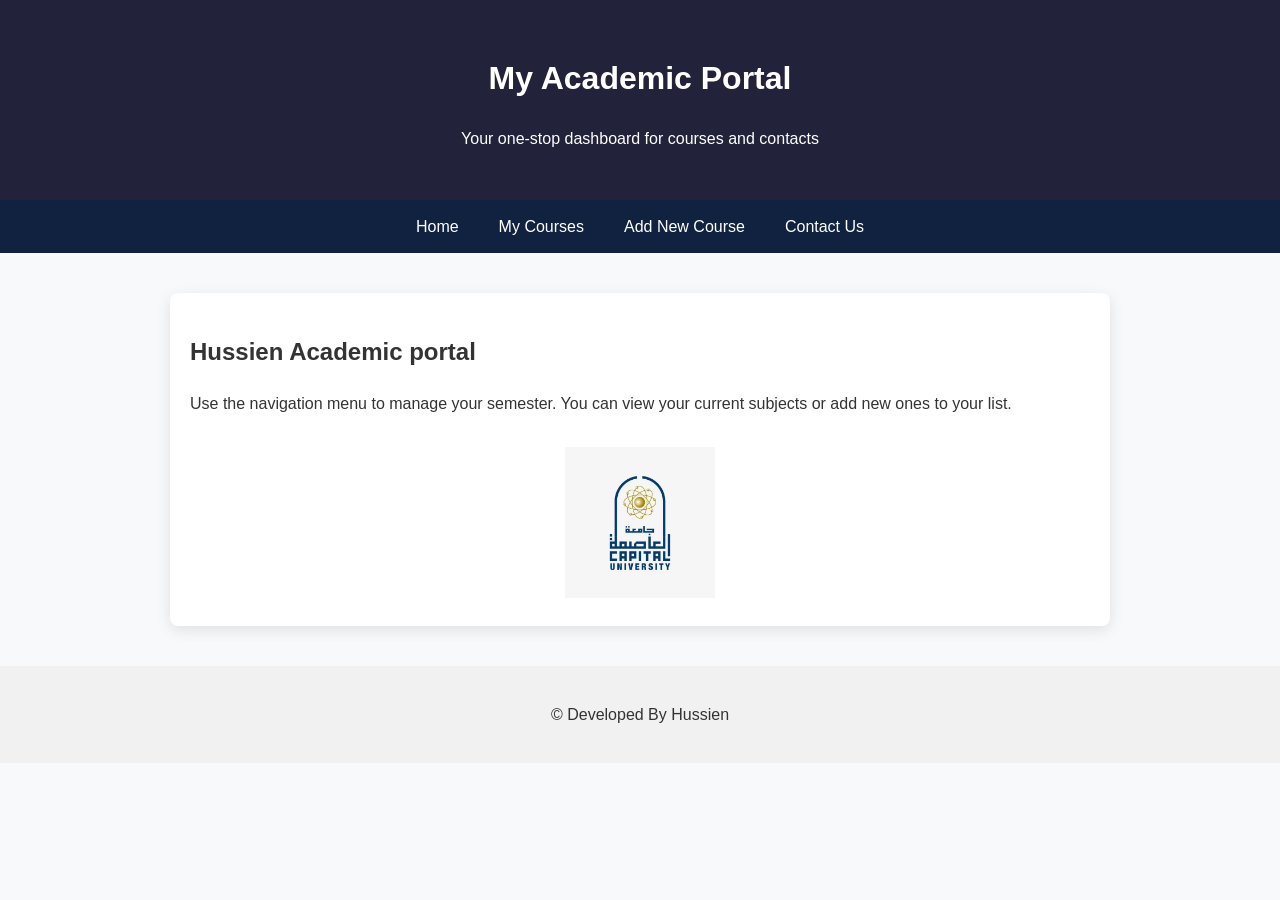
<file: index.html>
<!DOCTYPE html>
<html lang="en">

<head>
   <meta charset="UTF-8">
 <title>Home  University Portal</title>
  <link rel="stylesheet" href="style.css">
</head>


<body>
    <header>
        <h1>My Academic Portal</h1>
        <p>Your one-stop dashboard for courses and contacts</p>
    </header>
    <nav>
        <a  href="index.html">Home  </a>
        <a   href="courses.html">My Courses </a>
        <a  href="add-courses.html">Add New Course </a>
        <a  href="contact.html">Contact Us  </a>
    </nav>
	
	
    <main>
     <h2>Hussien Academic portal</h2>
      <p>Use the navigation menu to manage your semester. You can view your current subjects or add new ones to your list.</p>
     <div style="text-align: center; margin-top: 30px;">
            <img src="img/logo.png" alt="University Logo" style="max-width: 150px; opacity: 1;">
     </div>
    </main>
	
	
    <footer><p>&copy;  Developed By Hussien </p></footer>
</body>
</html>
</file>
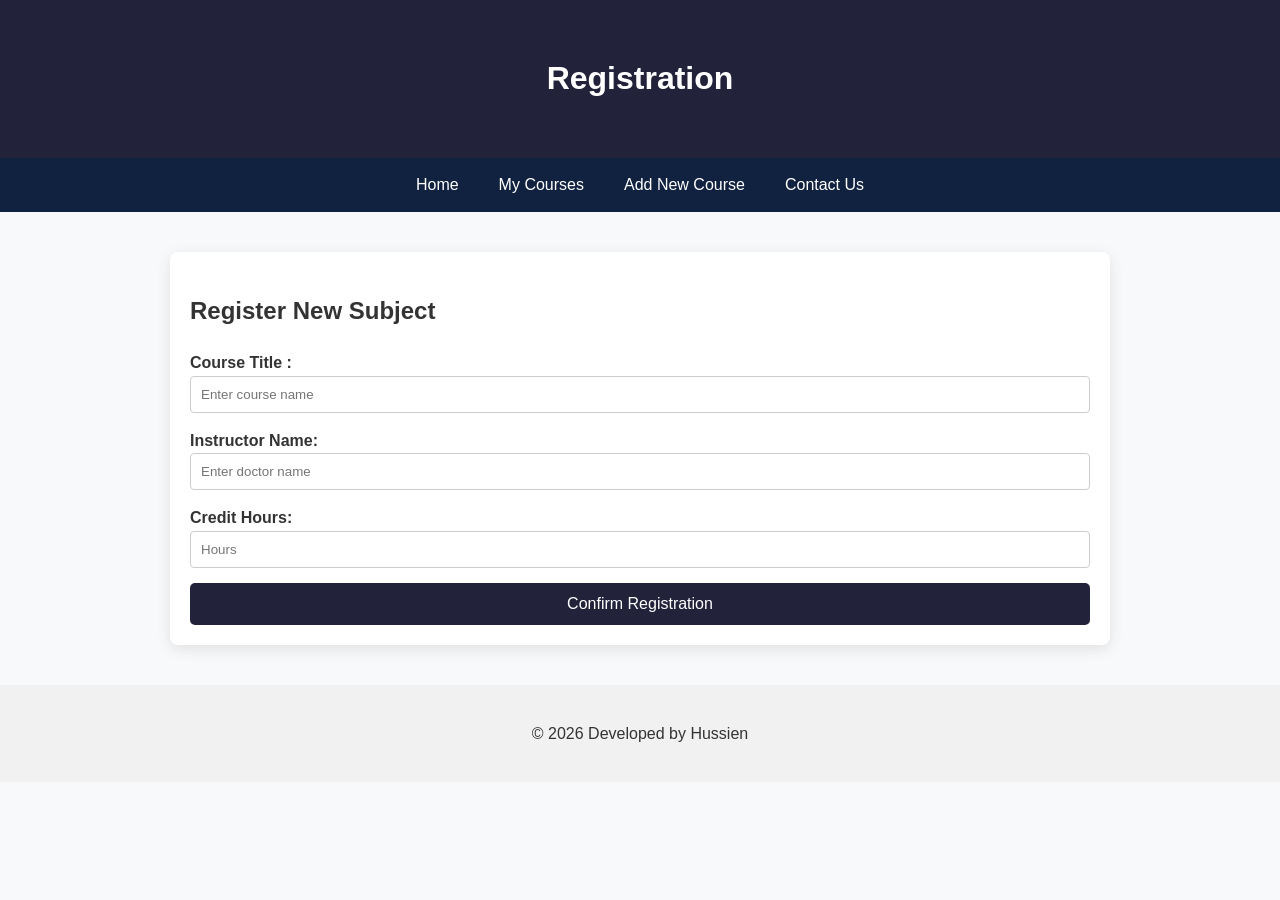
<file: add-courses.html>
<!DOCTYPE html>
<html lang="en">
   <head>
      <meta charset="UTF-8">
      <meta name="viewport" content="width=device-width, initial-scale=1.0">
       <title>Add Course - Hussien</title>
        <link rel="stylesheet" href="style.css">
    </head>
<body>
    <header>
        <h1>Registration</h1>
    </header>

    <nav>
        <a href="index.html">Home</a>
        <a href="courses.html">My Courses</a>
        <a href="add-courses.html">Add New Course</a>
        <a href="contact.html">Contact Us</a>
    </nav>

    <main>
        <section>
            <h2>Register New Subject</h2>
            <form action="#" method="post" class="contact-form">
                
                <div class="form-group">
                    <label for="course-title">Course Title :</label>
                    <input type="text" id="course-title" name="title" placeholder="Enter course name" required>
                </div>

                <div class="form-group">
                    <label for="instructor">Instructor Name:</label>
                    <input type="text" id="instructor" name="instructor" placeholder="Enter doctor name" required>
                </div>

                <div class="form-group">
                    <label for="hours">Credit Hours:</label>
                    <input type="number" id="hours" name="hours" placeholder=Hours required>
                </div>

            
              

                <button type="submit" class="submit-btn">Confirm Registration</button>
            </form>
        </section>
    </main>

    <footer>
        <p>&copy; 2026 Developed by Hussien</p>
    </footer>
</body>
</html>
</file>
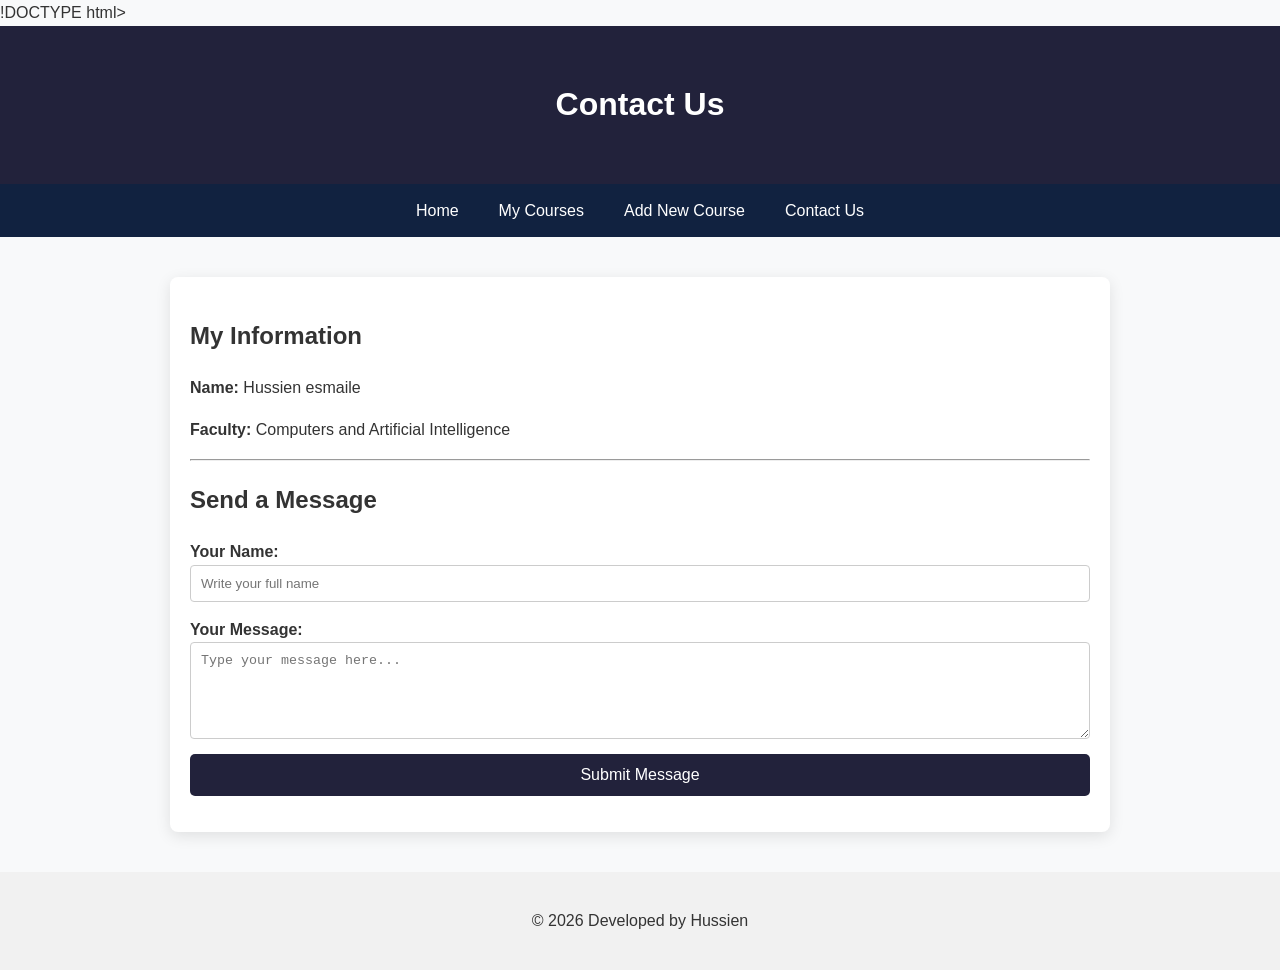
<file: contact.html>
!DOCTYPE html>
<html lang="en">
<head>
    <meta charset="UTF-8">
    <meta name="viewport" content="width=device-width, initial-scale=1.0">
    <title>Contact Us - Hussien</title>
    <link rel="stylesheet" href="style.css">
</head>
<body>
    <header>
        <h1>Contact Us</h1>
    </header>

    <nav>
        <a href="index.html">Home</a>
        <a href="courses.html">My Courses</a>
        <a href="add-courses.html">Add New Course</a>
        <a href="contact.html">Contact Us</a>
    </nav>

    <main>
        <section>
            <h2>My Information</h2>
            <p><strong>Name:</strong> Hussien esmaile</p>
            <p><strong>Faculty:</strong> Computers and Artificial Intelligence</p>
        </section>

        <hr>

        <section>
            <h2>Send a Message</h2>
            <form action="#" method="post" class="contact-form">
                <div class="form-group">
                    <label for="user-name">Your Name:</label>
                    <input type="text" id="user-name" name="name" placeholder="Write your full name" required>
                </div>

                <div class="form-group">
                    <label for="user-message">Your Message:</label>
                    <textarea id="user-message" name="message" rows="5" placeholder="Type your message here..." required></textarea>
                </div>

                <button type="submit" class="submit-btn">Submit Message</button>
            </form>
        </section>
    </main>

    <footer>
        <p>&copy; 2026 Developed by Hussien</p>
    </footer>
</body>
</html>
</file>
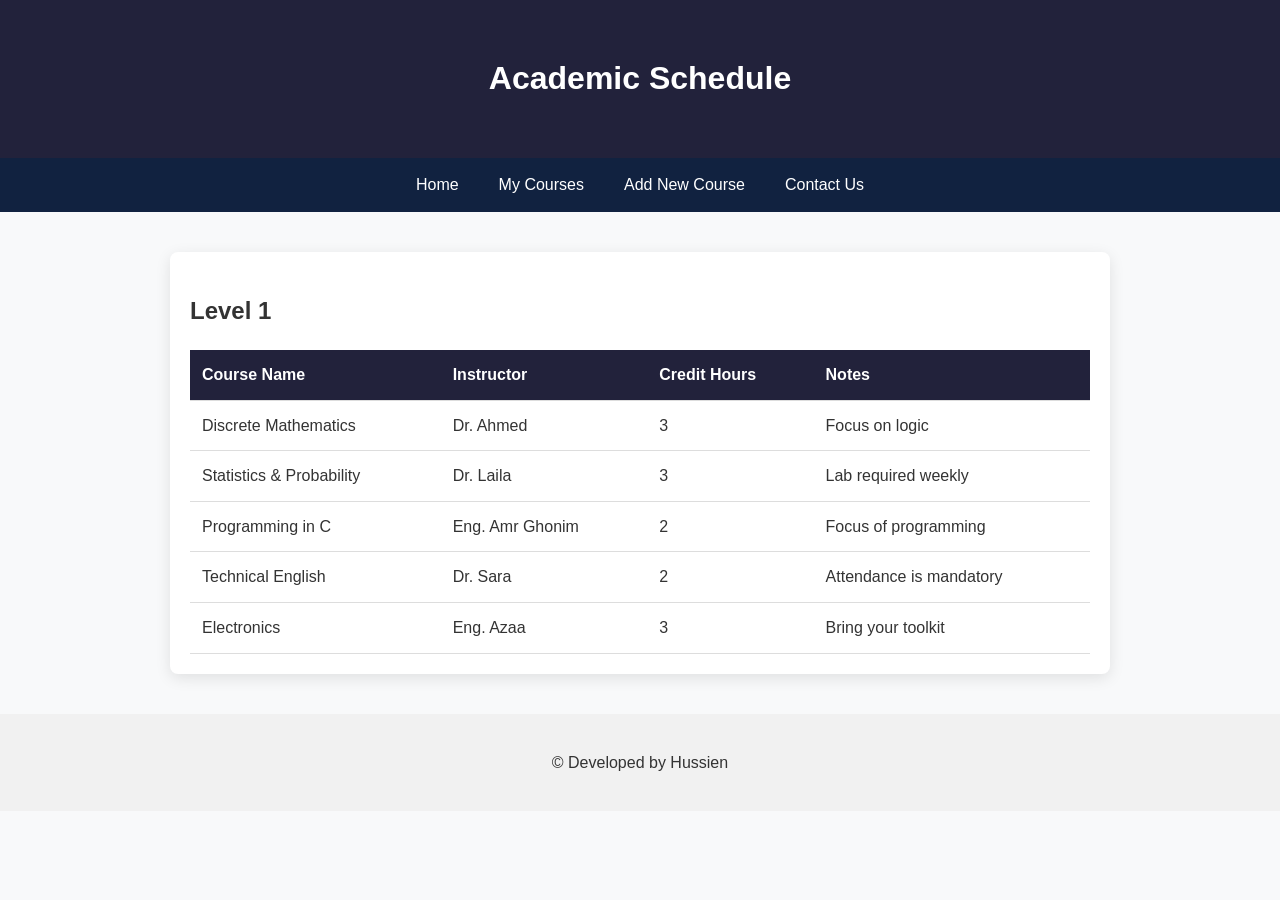
<file: courses.html>
<!DOCTYPE html>
<html lang="en">
<head>
    <meta charset="UTF-8">
    <title>My Courses - Level 1</title>
    <link rel="stylesheet" href="style.css">
</head>
<body>
    <header>
        <h1>Academic Schedule</h1>
    </header>
    <nav>
        <a href="index.html">Home</a>
        <a href="courses.html">My Courses</a>
        <a href="add-courses.html">Add New Course</a>
        <a href="contact.html">Contact Us</a>
    </nav>
    <main>
        <h2>Level 1</h2>
        <table>
          <thead>
             <tr>
                    <th>Course Name</th>
                    <th>Instructor</th>
                    <th>Credit Hours</th>
                    <th>Notes</th>
             </tr>
        </thead>
            <tbody>
                <tr>
                 <td>Discrete Mathematics</td>
                <td>Dr. Ahmed</td>
                 <td>3</td>
                    <td>Focus on logic</td>
                </tr>
                <tr>
                    <td>Statistics & Probability</td>
                    <td>Dr. Laila</td>
                    <td>3</td>
                    <td>Lab required weekly</td>
                </tr>
                <tr>
                 <td>Programming in C</td>
                 <td>Eng. Amr Ghonim</td>
                <td>2</td>
				<td>Focus of programming</td>
                </tr>
                <tr>
                    <td>Technical English</td>
                    <td>Dr. Sara</td>
                    <td>2</td>
                    <td>Attendance is mandatory</td>
                </tr>
                <tr>
                    <td>Electronics</td>
                    <td>Eng. Azaa</td>
                    <td>3</td>
                    <td>Bring your toolkit</td>
                </tr>
         </tbody>
        </table>
    </main>
    <footer>
        <p>&copy; Developed by Hussien</p>
    </footer>
</body>
</html>
</file>
<file: style.css>
:root {
    --dark-blue: #22223b;
    --accent-blue: #007bff;
    --soft-white: #f8f9fa;
    --text-gray: #333;
}

body {
    font-family: 'Segoe UI', Tahoma, Geneva, Verdana, sans-serif;
    margin: 0;
    padding: 0;
    background-color: var(--soft-white);
    color: var(--text-gray);
    line-height: 1.6;
}

header {
    background-color: var(--dark-blue);
    color: #fff;
    padding: 2rem 1rem;
    text-align: center;
}

nav {
    display: flex;
    justify-content: center;
    background-color: #112240;
    position: sticky;
    top: 0;
    z-index: 1000;
}

nav a {
    color: white;
    padding: 14px 20px;
    text-decoration: none;
    text-align: center;
    transition: 0.3s;
}

nav a:hover {
    background-color: var(--accent-blue);
}

main {
    max-width: 900px;
    margin: 40px auto;
    padding: 20px;
    background: #fff;
    border-radius: 8px;
    box-shadow: 0 4px 15px rgba(0,0,0,0.1);
}


table {
    width: 100%;
    border-collapse: collapse;
    margin-top: 20px;
}

th, td {
    padding: 12px;
    text-align: left;
    border-bottom: 1px solid #ddd;
}

th {
    background-color: var(--dark-blue);
    color: white;
}

tr:hover {
    background-color: #f1f1f1;
}


.contact-form {
    display: flex;
    flex-direction: column;
    gap: 15px;
    margin-top: 20px;
}

.contact-form label {
    font-weight: bold;
}

.contact-form input, .contact-form textarea {
    width: 100%;
    padding: 10px;
    border: 1px solid #ccc;
    border-radius: 4px;
    box-sizing: border-box;
}

.submit-btn {
    background-color: var(--dark-blue);
    color: white;
    padding: 12px;
    border: none;
    border-radius: 5px;
    cursor: pointer;
    font-size: 1rem;
}

.submit-btn:hover {
    background-color: var(--accent-blue);
}

footer {
    text-align: center;
    padding: 20px;
    background: #f1f1f1;
    margin-top: 40px;
}

/* التوافق مع الموبايل */
@media (max-width: 600px) {
    table {
        display: block;
        overflow-x: auto;
    }
    nav {
        flex-wrap: wrap;
    }
}
</file>
